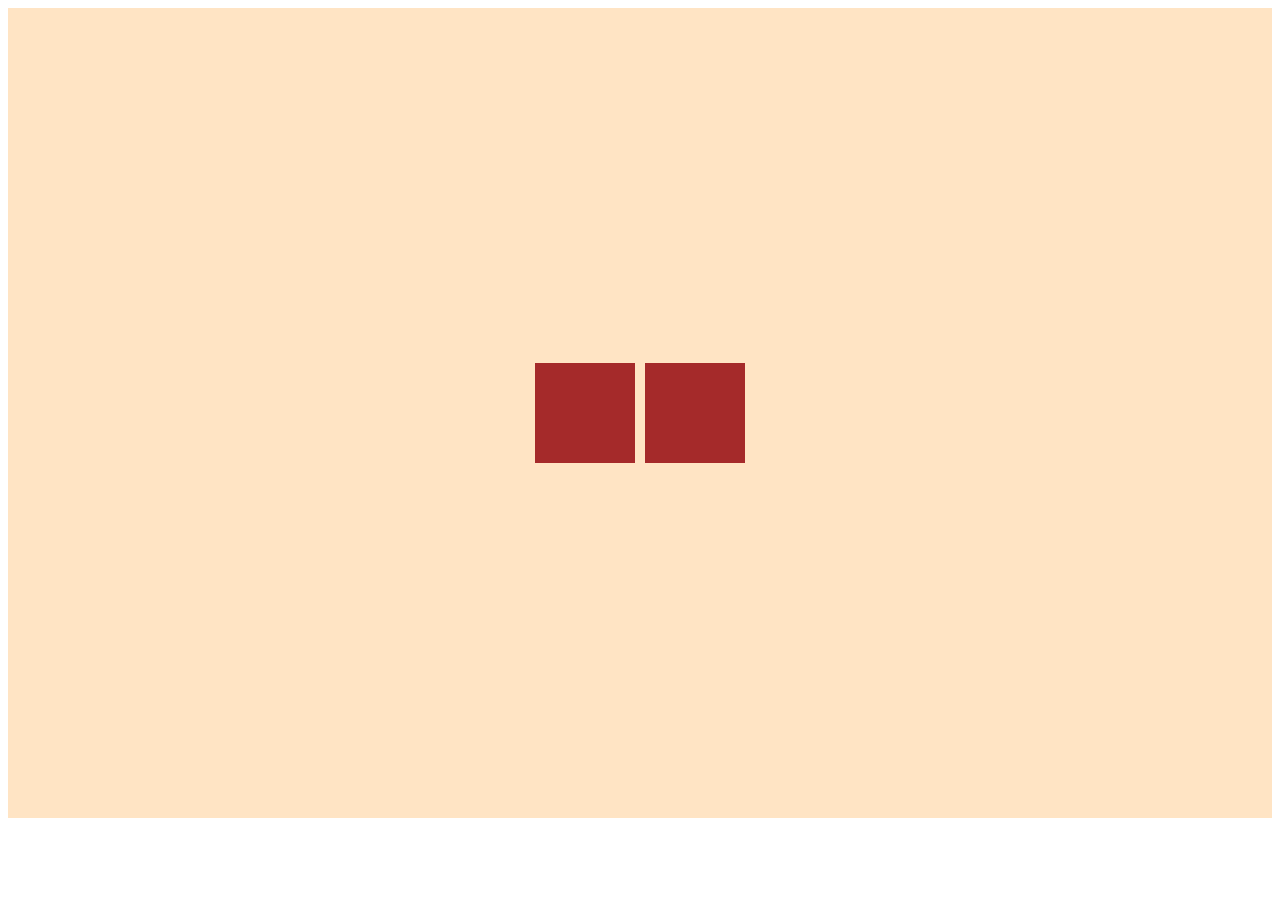
<file: project 1/media.html>
<!DOCTYPE html>
<html lang="en">
<head>
    <meta charset="UTF-8">
    <meta name="viewport" content="width=device-width, initial-scale=1.0">
    <title>Document</title>
    <link rel="stylesheet" href="media.css">
</head>
<body>
   <div class="box1">
    <div class="child1"></div>
    <div class="child2"></div>
  </div>
</body>
</html>
</file>
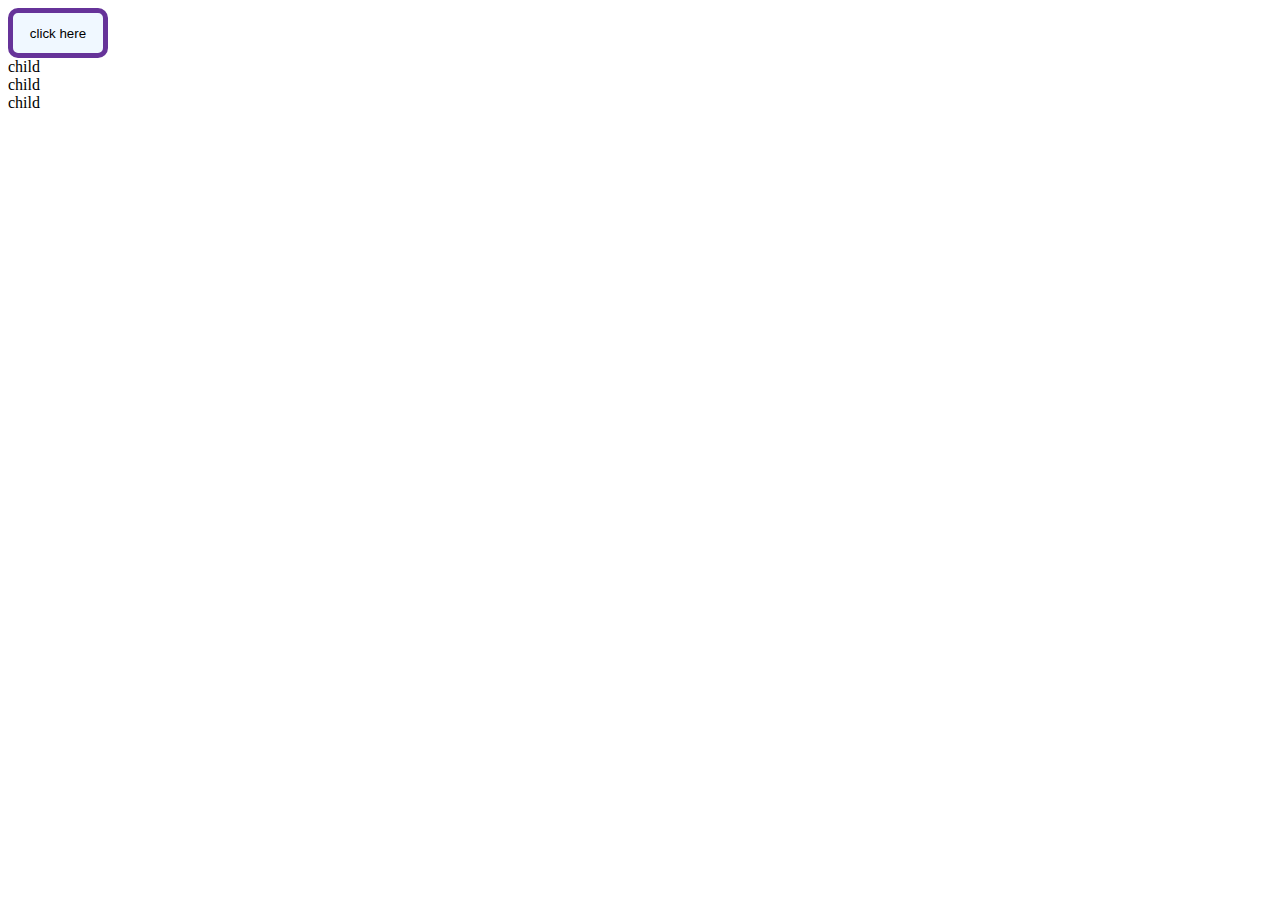
<file: project 1/multimedia.html>
<!DOCTYPE html>
<html lang="en">
<head>
    <meta charset="UTF-8">
    <meta name="viewport" content="width=device-width, initial-scale=1.0">
    <title>Document</title>
    <link rel="stylesheet" href="multimedia.css">
</head>
<body>
 <button>click here</button>
 <div>child</div>
 <div>child</div>
 <div>child</div>
</body>
</html>
</file>
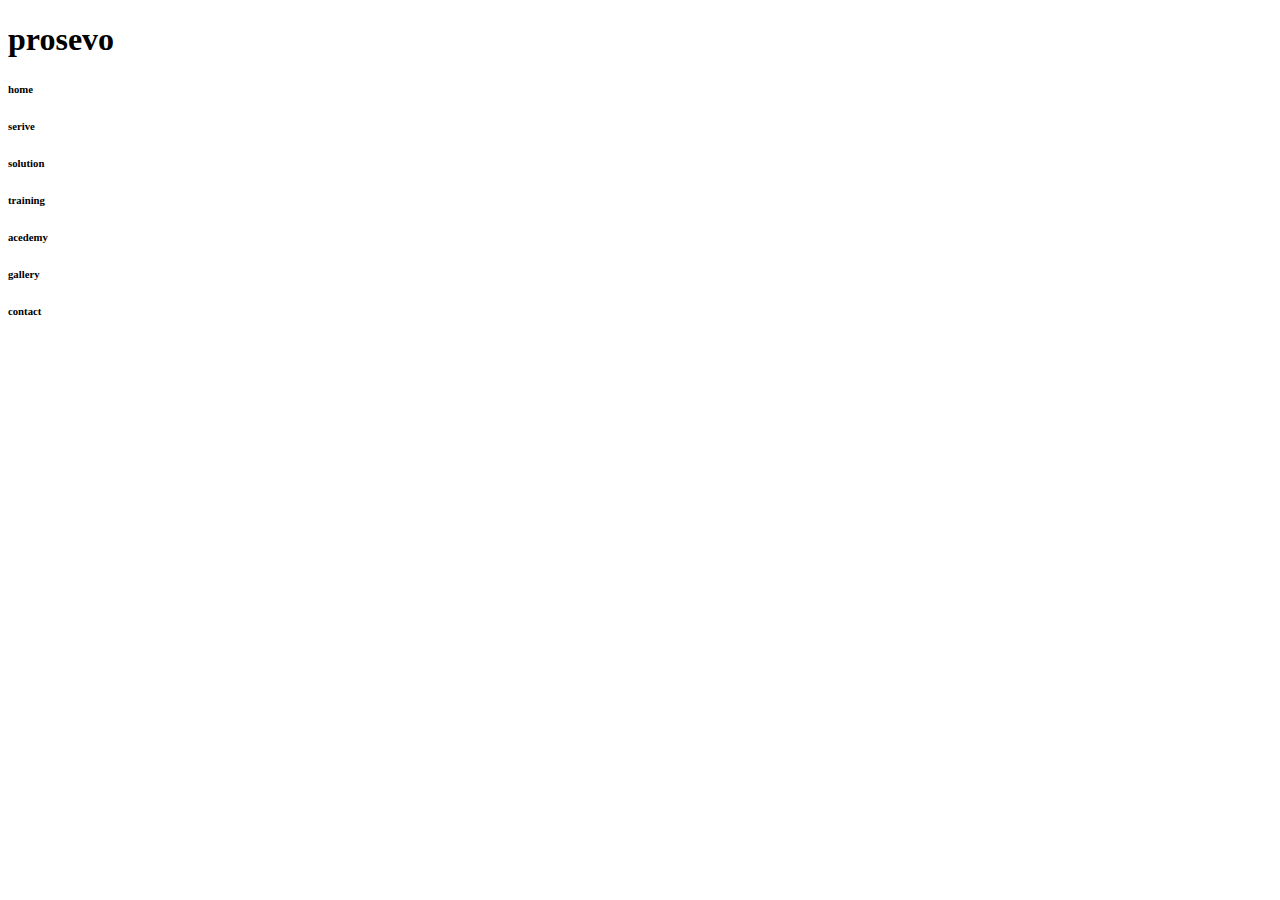
<file: project 1/navbar.html>
<!DOCTYPE html>
<html lang="en">
<head>
    <meta charset="UTF-8">
    <meta name="viewport" content="width=device-width, initial-scale=1.0">
    <title>Document</title>
</head>
<body>
   
</body>

<h1>prosevo</h1>
<div class="div2">
    <h6>home</h6>
    <h6>serive</h6>
    <h6>solution</h6>
    <h6>training</h6>
    <h6>acedemy</h6>
    <h6>gallery</h6>
    <h6>contact</h6>

</div>
</div>

</html>
</file>
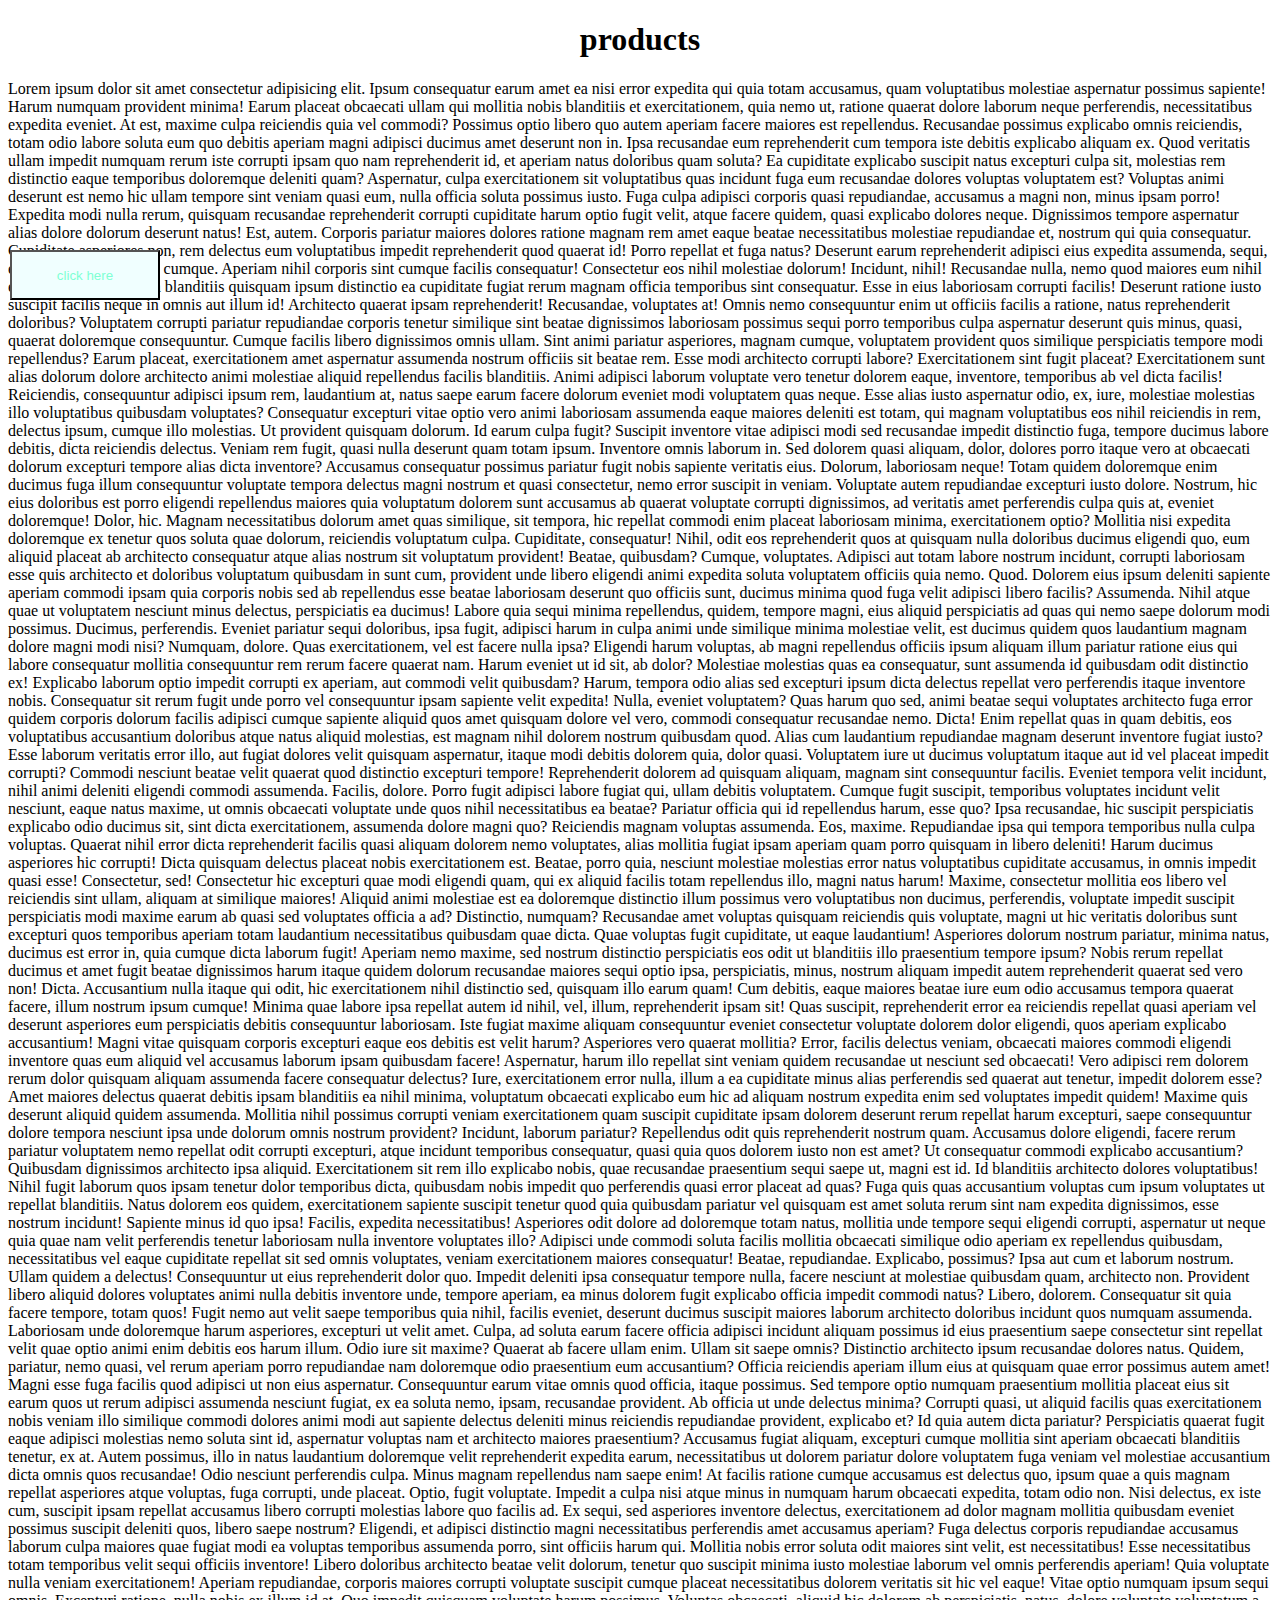
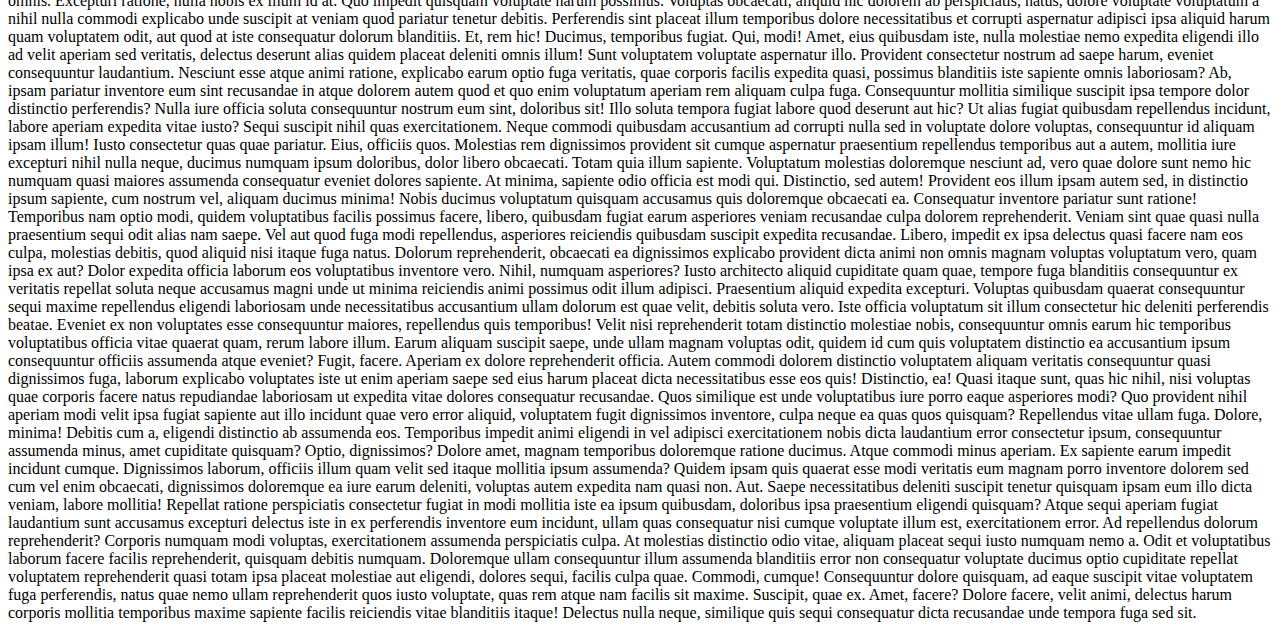
<file: project 1/position.html>
<!DOCTYPE html>
<html lang="en">
<head>
    <meta charset="UTF-8">
    <meta name="viewport" content="width=, initial-scale=1.0">
    <title>Document</title>
</head>
<style>
    *{box-sizing: border-box;}
    h1{text-align: center;}
    
    button{
        width: 150px;
        height: 50px;
        background-color: azure;
        color: aquamarine;
        position: fixed;
        left: 10px;
        top: 250px;
    }
    .btn{
        width: 150px;
        height: 50px;
        background-color: red
        
    
    }
    

</style>

<body>
    <h1>products</h1>
    <button class="bt2">cancel</button>
    <p>Lorem ipsum dolor sit amet consectetur adipisicing elit. Ipsum consequatur earum amet ea nisi error expedita qui quia totam accusamus, quam voluptatibus molestiae aspernatur possimus sapiente! Harum numquam provident minima!
    Earum placeat obcaecati ullam qui mollitia nobis blanditiis et exercitationem, quia nemo ut, ratione quaerat dolore laborum neque perferendis, necessitatibus expedita eveniet. At est, maxime culpa reiciendis quia vel commodi?
    Possimus optio libero quo autem aperiam facere maiores est repellendus. Recusandae possimus explicabo omnis reiciendis, totam odio labore soluta eum quo debitis aperiam magni adipisci ducimus amet deserunt non in.
    Ipsa recusandae eum reprehenderit cum tempora iste debitis explicabo aliquam ex. Quod veritatis ullam impedit numquam rerum iste corrupti ipsam quo nam reprehenderit id, et aperiam natus doloribus quam soluta?
    Ea cupiditate explicabo suscipit natus excepturi culpa sit, molestias rem distinctio eaque temporibus doloremque deleniti quam? Aspernatur, culpa exercitationem sit voluptatibus quas incidunt fuga eum recusandae dolores voluptas voluptatem est?
    Voluptas animi deserunt est nemo hic ullam tempore sint veniam quasi eum, nulla officia soluta possimus iusto. Fuga culpa adipisci corporis quasi repudiandae, accusamus a magni non, minus ipsam porro!
    Expedita modi nulla rerum, quisquam recusandae reprehenderit corrupti cupiditate harum optio fugit velit, atque facere quidem, quasi explicabo dolores neque. Dignissimos tempore aspernatur alias dolore dolorum deserunt natus! Est, autem.
    Corporis pariatur maiores dolores ratione magnam rem amet eaque beatae necessitatibus molestiae repudiandae et, nostrum qui quia consequatur. Cupiditate asperiores non, rem delectus eum voluptatibus impedit reprehenderit quod quaerat id!
    Porro repellat et fuga natus? Deserunt earum reprehenderit adipisci eius expedita assumenda, sequi, esse impedit ullam eum cumque. Aperiam nihil corporis sint cumque facilis consequatur! Consectetur eos nihil molestiae dolorum!
    Incidunt, nihil! Recusandae nulla, nemo quod maiores eum nihil exercitationem, mollitia blanditiis quisquam ipsum distinctio ea cupiditate fugiat rerum magnam officia temporibus sint consequatur. Esse in eius laboriosam corrupti facilis!
    Deserunt ratione iusto suscipit facilis neque in omnis aut illum id! Architecto quaerat ipsam reprehenderit! Recusandae, voluptates at! Omnis nemo consequuntur enim ut officiis facilis a ratione, natus reprehenderit doloribus?
    Voluptatem corrupti pariatur repudiandae corporis tenetur similique sint beatae dignissimos laboriosam possimus sequi porro temporibus culpa aspernatur deserunt quis minus, quasi, quaerat doloremque consequuntur. Cumque facilis libero dignissimos omnis ullam.
    Sint animi pariatur asperiores, magnam cumque, voluptatem provident quos similique perspiciatis tempore modi repellendus? Earum placeat, exercitationem amet aspernatur assumenda nostrum officiis sit beatae rem. Esse modi architecto corrupti labore?
    Exercitationem sint fugit placeat? Exercitationem sunt alias dolorum dolore architecto animi molestiae aliquid repellendus facilis blanditiis. Animi adipisci laborum voluptate vero tenetur dolorem eaque, inventore, temporibus ab vel dicta facilis!
    Reiciendis, consequuntur adipisci ipsum rem, laudantium at, natus saepe earum facere dolorum eveniet modi voluptatem quas neque. Esse alias iusto aspernatur odio, ex, iure, molestiae molestias illo voluptatibus quibusdam voluptates?
    Consequatur excepturi vitae optio vero animi laboriosam assumenda eaque maiores deleniti est totam, qui magnam voluptatibus eos nihil reiciendis in rem, delectus ipsum, cumque illo molestias. Ut provident quisquam dolorum.
    Id earum culpa fugit? Suscipit inventore vitae adipisci modi sed recusandae impedit distinctio fuga, tempore ducimus labore debitis, dicta reiciendis delectus. Veniam rem fugit, quasi nulla deserunt quam totam ipsum.
    Inventore omnis laborum in. Sed dolorem quasi aliquam, dolor, dolores porro itaque vero at obcaecati dolorum excepturi tempore alias dicta inventore? Accusamus consequatur possimus pariatur fugit nobis sapiente veritatis eius.
    Dolorum, laboriosam neque! Totam quidem doloremque enim ducimus fuga illum consequuntur voluptate tempora delectus magni nostrum et quasi consectetur, nemo error suscipit in veniam. Voluptate autem repudiandae excepturi iusto dolore.
    Nostrum, hic eius doloribus est porro eligendi repellendus maiores quia voluptatum dolorem sunt accusamus ab quaerat voluptate corrupti dignissimos, ad veritatis amet perferendis culpa quis at, eveniet doloremque! Dolor, hic.
    Magnam necessitatibus dolorum amet quas similique, sit tempora, hic repellat commodi enim placeat laboriosam minima, exercitationem optio? Mollitia nisi expedita doloremque ex tenetur quos soluta quae dolorum, reiciendis voluptatum culpa.
    Cupiditate, consequatur! Nihil, odit eos reprehenderit quos at quisquam nulla doloribus ducimus eligendi quo, eum aliquid placeat ab architecto consequatur atque alias nostrum sit voluptatum provident! Beatae, quibusdam? Cumque, voluptates.
    Adipisci aut totam labore nostrum incidunt, corrupti laboriosam esse quis architecto et doloribus voluptatum quibusdam in sunt cum, provident unde libero eligendi animi expedita soluta voluptatem officiis quia nemo. Quod.
    Dolorem eius ipsum deleniti sapiente aperiam commodi ipsam quia corporis nobis sed ab repellendus esse beatae laboriosam deserunt quo officiis sunt, ducimus minima quod fuga velit adipisci libero facilis? Assumenda.
    Nihil atque quae ut voluptatem nesciunt minus delectus, perspiciatis ea ducimus! Labore quia sequi minima repellendus, quidem, tempore magni, eius aliquid perspiciatis ad quas qui nemo saepe dolorum modi possimus.
    Ducimus, perferendis. Eveniet pariatur sequi doloribus, ipsa fugit, adipisci harum in culpa animi unde similique minima molestiae velit, est ducimus quidem quos laudantium magnam dolore magni modi nisi? Numquam, dolore.
    Quas exercitationem, vel est facere nulla ipsa? Eligendi harum voluptas, ab magni repellendus officiis ipsum aliquam illum pariatur ratione eius qui labore consequatur mollitia consequuntur rem rerum facere quaerat nam.
    Harum eveniet ut id sit, ab dolor? Molestiae molestias quas ea consequatur, sunt assumenda id quibusdam odit distinctio ex! Explicabo laborum optio impedit corrupti ex aperiam, aut commodi velit quibusdam?
    Harum, tempora odio alias sed excepturi ipsum dicta delectus repellat vero perferendis itaque inventore nobis. Consequatur sit rerum fugit unde porro vel consequuntur ipsam sapiente velit expedita! Nulla, eveniet voluptatem?
    Quas harum quo sed, animi beatae sequi voluptates architecto fuga error quidem corporis dolorum facilis adipisci cumque sapiente aliquid quos amet quisquam dolore vel vero, commodi consequatur recusandae nemo. Dicta!
    Enim repellat quas in quam debitis, eos voluptatibus accusantium doloribus atque natus aliquid molestias, est magnam nihil dolorem nostrum quibusdam quod. Alias cum laudantium repudiandae magnam deserunt inventore fugiat iusto?
    Esse laborum veritatis error illo, aut fugiat dolores velit quisquam aspernatur, itaque modi debitis dolorem quia, dolor quasi. Voluptatem iure ut ducimus voluptatum itaque aut id vel placeat impedit corrupti?
    Commodi nesciunt beatae velit quaerat quod distinctio excepturi tempore! Reprehenderit dolorem ad quisquam aliquam, magnam sint consequuntur facilis. Eveniet tempora velit incidunt, nihil animi deleniti eligendi commodi assumenda. Facilis, dolore.
    Porro fugit adipisci labore fugiat qui, ullam debitis voluptatem. Cumque fugit suscipit, temporibus voluptates incidunt velit nesciunt, eaque natus maxime, ut omnis obcaecati voluptate unde quos nihil necessitatibus ea beatae?
    Pariatur officia qui id repellendus harum, esse quo? Ipsa recusandae, hic suscipit perspiciatis explicabo odio ducimus sit, sint dicta exercitationem, assumenda dolore magni quo? Reiciendis magnam voluptas assumenda. Eos, maxime.
    Repudiandae ipsa qui tempora temporibus nulla culpa voluptas. Quaerat nihil error dicta reprehenderit facilis quasi aliquam dolorem nemo voluptates, alias mollitia fugiat ipsam aperiam quam porro quisquam in libero deleniti!
    Harum ducimus asperiores hic corrupti! Dicta quisquam delectus placeat nobis exercitationem est. Beatae, porro quia, nesciunt molestiae molestias error natus voluptatibus cupiditate accusamus, in omnis impedit quasi esse! Consectetur, sed!
    Consectetur hic excepturi quae modi eligendi quam, qui ex aliquid facilis totam repellendus illo, magni natus harum! Maxime, consectetur mollitia eos libero vel reiciendis sint ullam, aliquam at similique maiores!
    Aliquid animi molestiae est ea doloremque distinctio illum possimus vero voluptatibus non ducimus, perferendis, voluptate impedit suscipit perspiciatis modi maxime earum ab quasi sed voluptates officia a ad? Distinctio, numquam?
    Recusandae amet voluptas quisquam reiciendis quis voluptate, magni ut hic veritatis doloribus sunt excepturi quos temporibus aperiam totam laudantium necessitatibus quibusdam quae dicta. Quae voluptas fugit cupiditate, ut eaque laudantium!
    Asperiores dolorum nostrum pariatur, minima natus, ducimus est error in, quia cumque dicta laborum fugit! Aperiam nemo maxime, sed nostrum distinctio perspiciatis eos odit ut blanditiis illo praesentium tempore ipsum?
    Nobis rerum repellat ducimus et amet fugit beatae dignissimos harum itaque quidem dolorum recusandae maiores sequi optio ipsa, perspiciatis, minus, nostrum aliquam impedit autem reprehenderit quaerat sed vero non! Dicta.
    Accusantium nulla itaque qui odit, hic exercitationem nihil distinctio sed, quisquam illo earum quam! Cum debitis, eaque maiores beatae iure eum odio accusamus tempora quaerat facere, illum nostrum ipsum cumque!
    Minima quae labore ipsa repellat autem id nihil, vel, illum, reprehenderit ipsam sit! Quas suscipit, reprehenderit error ea reiciendis repellat quasi aperiam vel deserunt asperiores eum perspiciatis debitis consequuntur laboriosam.
    Iste fugiat maxime aliquam consequuntur eveniet consectetur voluptate dolorem dolor eligendi, quos aperiam explicabo accusantium! Magni vitae quisquam corporis excepturi eaque eos debitis est velit harum? Asperiores vero quaerat mollitia?
    Error, facilis delectus veniam, obcaecati maiores commodi eligendi inventore quas eum aliquid vel accusamus laborum ipsam quibusdam facere! Aspernatur, harum illo repellat sint veniam quidem recusandae ut nesciunt sed obcaecati!
    Vero adipisci rem dolorem rerum dolor quisquam aliquam assumenda facere consequatur delectus? Iure, exercitationem error nulla, illum a ea cupiditate minus alias perferendis sed quaerat aut tenetur, impedit dolorem esse?
    Amet maiores delectus quaerat debitis ipsam blanditiis ea nihil minima, voluptatum obcaecati explicabo eum hic ad aliquam nostrum expedita enim sed voluptates impedit quidem! Maxime quis deserunt aliquid quidem assumenda.
    Mollitia nihil possimus corrupti veniam exercitationem quam suscipit cupiditate ipsam dolorem deserunt rerum repellat harum excepturi, saepe consequuntur dolore tempora nesciunt ipsa unde dolorum omnis nostrum provident? Incidunt, laborum pariatur?
    Repellendus odit quis reprehenderit nostrum quam. Accusamus dolore eligendi, facere rerum pariatur voluptatem nemo repellat odit corrupti excepturi, atque incidunt temporibus consequatur, quasi quia quos dolorem iusto non est amet?
    Ut consequatur commodi explicabo accusantium? Quibusdam dignissimos architecto ipsa aliquid. Exercitationem sit rem illo explicabo nobis, quae recusandae praesentium sequi saepe ut, magni est id. Id blanditiis architecto dolores voluptatibus!
    Nihil fugit laborum quos ipsam tenetur dolor temporibus dicta, quibusdam nobis impedit quo perferendis quasi error placeat ad quas? Fuga quis quas accusantium voluptas cum ipsum voluptates ut repellat blanditiis.
    Natus dolorem eos quidem, exercitationem sapiente suscipit tenetur quod quia quibusdam pariatur vel quisquam est amet soluta rerum sint nam expedita dignissimos, esse nostrum incidunt! Sapiente minus id quo ipsa!
    Facilis, expedita necessitatibus! Asperiores odit dolore ad doloremque totam natus, mollitia unde tempore sequi eligendi corrupti, aspernatur ut neque quia quae nam velit perferendis tenetur laboriosam nulla inventore voluptates illo?
    Adipisci unde commodi soluta facilis mollitia obcaecati similique odio aperiam ex repellendus quibusdam, necessitatibus vel eaque cupiditate repellat sit sed omnis voluptates, veniam exercitationem maiores consequatur! Beatae, repudiandae. Explicabo, possimus?
    Ipsa aut cum et laborum nostrum. Ullam quidem a delectus! Consequuntur ut eius reprehenderit dolor quo. Impedit deleniti ipsa consequatur tempore nulla, facere nesciunt at molestiae quibusdam quam, architecto non.
    Provident libero aliquid dolores voluptates animi nulla debitis inventore unde, tempore aperiam, ea minus dolorem fugit explicabo officia impedit commodi natus? Libero, dolorem. Consequatur sit quia facere tempore, totam quos!
    Fugit nemo aut velit saepe temporibus quia nihil, facilis eveniet, deserunt ducimus suscipit maiores laborum architecto doloribus incidunt quos numquam assumenda. Laboriosam unde doloremque harum asperiores, excepturi ut velit amet.
    Culpa, ad soluta earum facere officia adipisci incidunt aliquam possimus id eius praesentium saepe consectetur sint repellat velit quae optio animi enim debitis eos harum illum. Odio iure sit maxime?
    Quaerat ab facere ullam enim. Ullam sit saepe omnis? Distinctio architecto ipsum recusandae dolores natus. Quidem, pariatur, nemo quasi, vel rerum aperiam porro repudiandae nam doloremque odio praesentium eum accusantium?
    Officia reiciendis aperiam illum eius at quisquam quae error possimus autem amet! Magni esse fuga facilis quod adipisci ut non eius aspernatur. Consequuntur earum vitae omnis quod officia, itaque possimus.
    Sed tempore optio numquam praesentium mollitia placeat eius sit earum quos ut rerum adipisci assumenda nesciunt fugiat, ex ea soluta nemo, ipsam, recusandae provident. Ab officia ut unde delectus minima?
    Corrupti quasi, ut aliquid facilis quas exercitationem nobis veniam illo similique commodi dolores animi modi aut sapiente delectus deleniti minus reiciendis repudiandae provident, explicabo et? Id quia autem dicta pariatur?
    Perspiciatis quaerat fugit eaque adipisci molestias nemo soluta sint id, aspernatur voluptas nam et architecto maiores praesentium? Accusamus fugiat aliquam, excepturi cumque mollitia sint aperiam obcaecati blanditiis tenetur, ex at.
    Autem possimus, illo in natus laudantium doloremque velit reprehenderit expedita earum, necessitatibus ut dolorem pariatur dolore voluptatem fuga veniam vel molestiae accusantium dicta omnis quos recusandae! Odio nesciunt perferendis culpa.
    Minus magnam repellendus nam saepe enim! At facilis ratione cumque accusamus est delectus quo, ipsum quae a quis magnam repellat asperiores atque voluptas, fuga corrupti, unde placeat. Optio, fugit voluptate.
    Impedit a culpa nisi atque minus in numquam harum obcaecati expedita, totam odio non. Nisi delectus, ex iste cum, suscipit ipsam repellat accusamus libero corrupti molestias labore quo facilis ad.
    Ex sequi, sed asperiores inventore delectus, exercitationem ad dolor magnam mollitia quibusdam eveniet possimus suscipit deleniti quos, libero saepe nostrum? Eligendi, et adipisci distinctio magni necessitatibus perferendis amet accusamus aperiam?
    Fuga delectus corporis repudiandae accusamus laborum culpa maiores quae fugiat modi ea voluptas temporibus assumenda porro, sint officiis harum qui. Mollitia nobis error soluta odit maiores sint velit, est necessitatibus!
    Esse necessitatibus totam temporibus velit sequi officiis inventore! Libero doloribus architecto beatae velit dolorum, tenetur quo suscipit minima iusto molestiae laborum vel omnis perferendis aperiam! Quia voluptate nulla veniam exercitationem!
    Aperiam repudiandae, corporis maiores corrupti voluptate suscipit cumque placeat necessitatibus dolorem veritatis sit hic vel eaque! Vitae optio numquam ipsum sequi omnis. Excepturi ratione, nulla nobis ex illum id at.
    Quo impedit quisquam voluptate harum possimus. Voluptas obcaecati, aliquid hic dolorem ab perspiciatis, natus, dolore voluptate voluptatum a nihil nulla commodi explicabo unde suscipit at veniam quod pariatur tenetur debitis.
    Perferendis sint placeat illum temporibus dolore necessitatibus et corrupti aspernatur adipisci ipsa aliquid harum quam voluptatem odit, aut quod at iste consequatur dolorum blanditiis. Et, rem hic! Ducimus, temporibus fugiat.
    Qui, modi! Amet, eius quibusdam iste, nulla molestiae nemo expedita eligendi illo ad velit aperiam sed veritatis, delectus deserunt alias quidem placeat deleniti omnis illum! Sunt voluptatem voluptate aspernatur illo.
    Provident consectetur nostrum ad saepe harum, eveniet consequuntur laudantium. Nesciunt esse atque animi ratione, explicabo earum optio fuga veritatis, quae corporis facilis expedita quasi, possimus blanditiis iste sapiente omnis laboriosam?
    Ab, ipsam pariatur inventore eum sint recusandae in atque dolorem autem quod et quo enim voluptatum aperiam rem aliquam culpa fuga. Consequuntur mollitia similique suscipit ipsa tempore dolor distinctio perferendis?
    Nulla iure officia soluta consequuntur nostrum eum sint, doloribus sit! Illo soluta tempora fugiat labore quod deserunt aut hic? Ut alias fugiat quibusdam repellendus incidunt, labore aperiam expedita vitae iusto?
    Sequi suscipit nihil quas exercitationem. Neque commodi quibusdam accusantium ad corrupti nulla sed in voluptate dolore voluptas, consequuntur id aliquam ipsam illum! Iusto consectetur quas quae pariatur. Eius, officiis quos.
    Molestias rem dignissimos provident sit cumque aspernatur praesentium repellendus temporibus aut a autem, mollitia iure excepturi nihil nulla neque, ducimus numquam ipsum doloribus, dolor libero obcaecati. Totam quia illum sapiente.
    Voluptatum molestias doloremque nesciunt ad, vero quae dolore sunt nemo hic numquam quasi maiores assumenda consequatur eveniet dolores sapiente. At minima, sapiente odio officia est modi qui. Distinctio, sed autem!
    Provident eos illum ipsam autem sed, in distinctio ipsum sapiente, cum nostrum vel, aliquam ducimus minima! Nobis ducimus voluptatum quisquam accusamus quis doloremque obcaecati ea. Consequatur inventore pariatur sunt ratione!
    Temporibus nam optio modi, quidem voluptatibus facilis possimus facere, libero, quibusdam fugiat earum asperiores veniam recusandae culpa dolorem reprehenderit. Veniam sint quae quasi nulla praesentium sequi odit alias nam saepe.
    Vel aut quod fuga modi repellendus, asperiores reiciendis quibusdam suscipit expedita recusandae. Libero, impedit ex ipsa delectus quasi facere nam eos culpa, molestias debitis, quod aliquid nisi itaque fuga natus.
    Dolorum reprehenderit, obcaecati ea dignissimos explicabo provident dicta animi non omnis magnam voluptas voluptatum vero, quam ipsa ex aut? Dolor expedita officia laborum eos voluptatibus inventore vero. Nihil, numquam asperiores?
    Iusto architecto aliquid cupiditate quam quae, tempore fuga blanditiis consequuntur ex veritatis repellat soluta neque accusamus magni unde ut minima reiciendis animi possimus odit illum adipisci. Praesentium aliquid expedita excepturi.
    Voluptas quibusdam quaerat consequuntur sequi maxime repellendus eligendi laboriosam unde necessitatibus accusantium ullam dolorum est quae velit, debitis soluta vero. Iste officia voluptatum sit illum consectetur hic deleniti perferendis beatae.
    Eveniet ex non voluptates esse consequuntur maiores, repellendus quis temporibus! Velit nisi reprehenderit totam distinctio molestiae nobis, consequuntur omnis earum hic temporibus voluptatibus officia vitae quaerat quam, rerum labore illum.
    Earum aliquam suscipit saepe, unde ullam magnam voluptas odit, quidem id cum quis voluptatem distinctio ea accusantium ipsum consequuntur officiis assumenda atque eveniet? Fugit, facere. Aperiam ex dolore reprehenderit officia.
    Autem commodi dolorem distinctio voluptatem aliquam veritatis consequuntur quasi dignissimos fuga, laborum explicabo voluptates iste ut enim aperiam saepe sed eius harum placeat dicta necessitatibus esse eos quis! Distinctio, ea!
    Quasi itaque sunt, quas hic nihil, nisi voluptas quae corporis facere natus repudiandae laboriosam ut expedita vitae dolores consequatur recusandae. Quos similique est unde voluptatibus iure porro eaque asperiores modi?
    Quo provident nihil aperiam modi velit ipsa fugiat sapiente aut illo incidunt quae vero error aliquid, voluptatem fugit dignissimos inventore, culpa neque ea quas quos quisquam? Repellendus vitae ullam fuga.
    Dolore, minima! Debitis cum a, eligendi distinctio ab assumenda eos. Temporibus impedit animi eligendi in vel adipisci exercitationem nobis dicta laudantium error consectetur ipsum, consequuntur assumenda minus, amet cupiditate quisquam?
    Optio, dignissimos? Dolore amet, magnam temporibus doloremque ratione ducimus. Atque commodi minus aperiam. Ex sapiente earum impedit incidunt cumque. Dignissimos laborum, officiis illum quam velit sed itaque mollitia ipsum assumenda?
    Quidem ipsam quis quaerat esse modi veritatis eum magnam porro inventore dolorem sed cum vel enim obcaecati, dignissimos doloremque ea iure earum deleniti, voluptas autem expedita nam quasi non. Aut.
    Saepe necessitatibus deleniti suscipit tenetur quisquam ipsam eum illo dicta veniam, labore mollitia! Repellat ratione perspiciatis consectetur fugiat in modi mollitia iste ea ipsum quibusdam, doloribus ipsa praesentium eligendi quisquam?
    Atque sequi aperiam fugiat laudantium sunt accusamus excepturi delectus iste in ex perferendis inventore eum incidunt, ullam quas consequatur nisi cumque voluptate illum est, exercitationem error. Ad repellendus dolorum reprehenderit?
    Corporis numquam modi voluptas, exercitationem assumenda perspiciatis culpa. At molestias distinctio odio vitae, aliquam placeat sequi iusto numquam nemo a. Odit et voluptatibus laborum facere facilis reprehenderit, quisquam debitis numquam.
    Doloremque ullam consequuntur illum assumenda blanditiis error non consequatur voluptate ducimus optio cupiditate repellat voluptatem reprehenderit quasi totam ipsa placeat molestiae aut eligendi, dolores sequi, facilis culpa quae. Commodi, cumque!
    Consequuntur dolore quisquam, ad eaque suscipit vitae voluptatem fuga perferendis, natus quae nemo ullam reprehenderit quos iusto voluptate, quas rem atque nam facilis sit maxime. Suscipit, quae ex. Amet, facere?
    Dolore facere, velit animi, delectus harum corporis mollitia temporibus maxime sapiente facilis reiciendis vitae blanditiis itaque! Delectus nulla neque, similique quis sequi consequatur dicta recusandae unde tempora fuga sed sit.</p>

    <button>click here</button>
    

    </div>
</body>
</html>
</file>
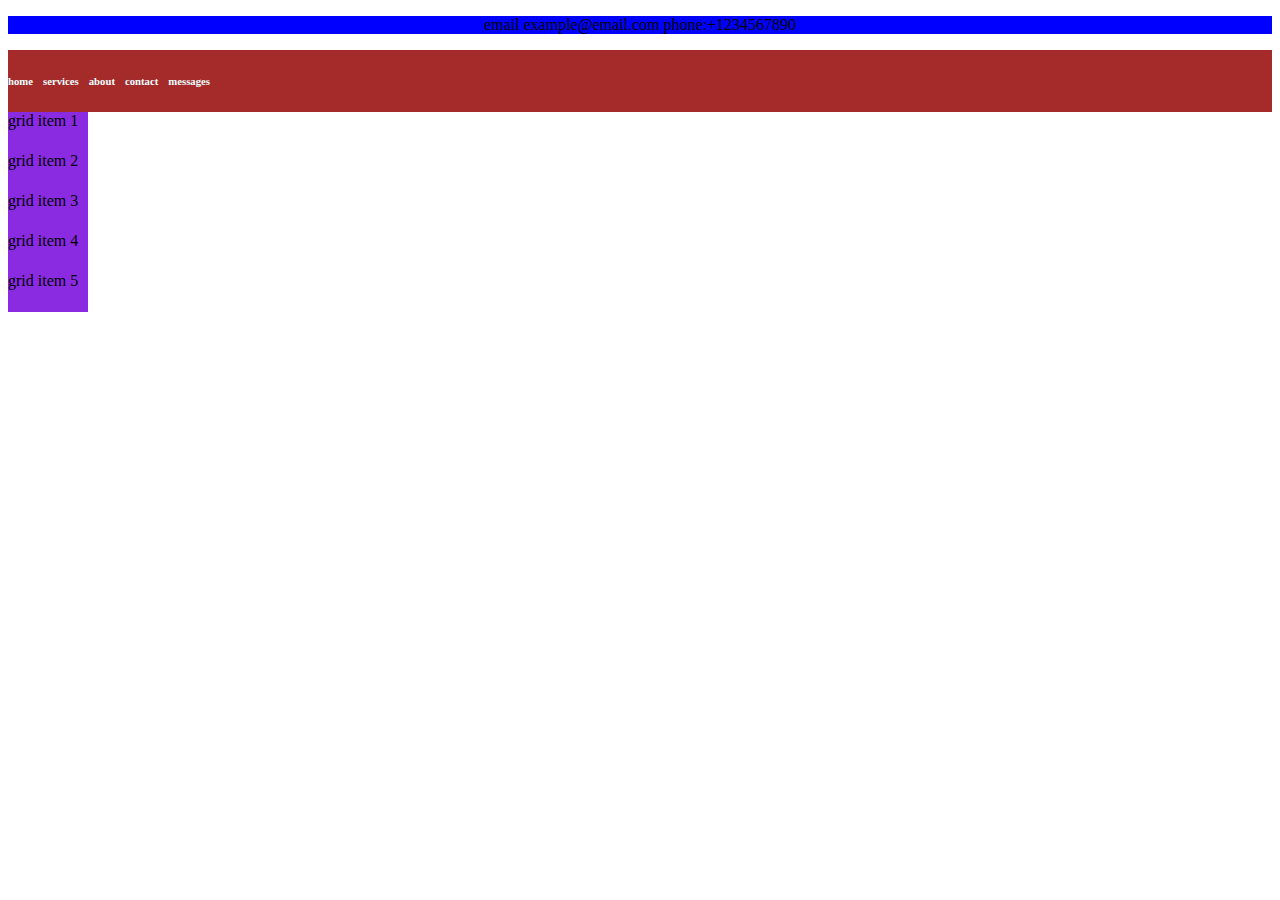
<file: project 1/task2.html>
<!DOCTYPE html>
<html lang="en">
<head>
    <meta charset="UTF-8">
    <meta name="viewport" content="width=, initial-scale=1.0">
    <title>Document</title>
    <style>
        *{box-sizing: border-box;}
        .div1{
            background-color: blue;
            text-align: center;
        }
        .div2{
            background-color: brown;
            display: flex;
            gap: 10px;
            color: azure;
            flex-direction: row;


        }
        .div3{
            display: flex;
            ;flex-direction: column;
            justify-content: space-between;

        }

        
    </style>
</head>

    
    
<body>
    <div class="div1">
        <p>email example@email.com phone:+1234567890</p>
        
        </div>
        <div class="div2">
            <h6>home</h6>
            <h6>services</h6>
            <h6>about</h6>
            <h6>contact</h6>
            <h6>messages</h6>
            <div class="h1".></div>

        </div>
        <div class="div3">
            <div style="height: 40px;width: 80px;px;background-color: blueviolet;">grid item 1</div>
            <div style="height: 40px;width:80px;background-color: blueviolet;">grid item 2</div>
            <div style="height: 40px;width:80px;background-color: blueviolet;">grid item 3</div>
            <div style="height: 40px;width:80px;background-color: blueviolet;">grid item 4</div>
            <div style="height: 40px;width: 80px;px;background-color: blueviolet;">grid item 5</div>

        </div>

        <div>
            <h6></h6>
        </div>
        

        
</body>
</html>
</file>
<file: project 1/media.css>
.box1{
 height: 90vh;
 width: 100%;
 background-color: bisque;
 display: flex;
 justify-content: center;
 align-items: center;
 gap: 10px;
}
.child1{
    height: 100px;
    width: 100px;
    background-color: brown;
}
.child2{
    height: 100px;
    width: 100px;
    background-color: brown
}

@media screen  and (max-width:600px){
    .box1{
       flex-direction: column;
    }
</file>
<file: project 1/multimedia.css>
button{
    background-color: aliceblue;
    border: 5px solid rebeccapurple;
    border-radius: 10px;
    width: 100px;
    height: 50px;
}
button:hover{
    background-color: bisque;
    border: 5px solid wheat;
    color: blue;
    width: 300px;
    cursor: grab;
}
.child::first-letter{
    color:burlywood;
}
</file>
